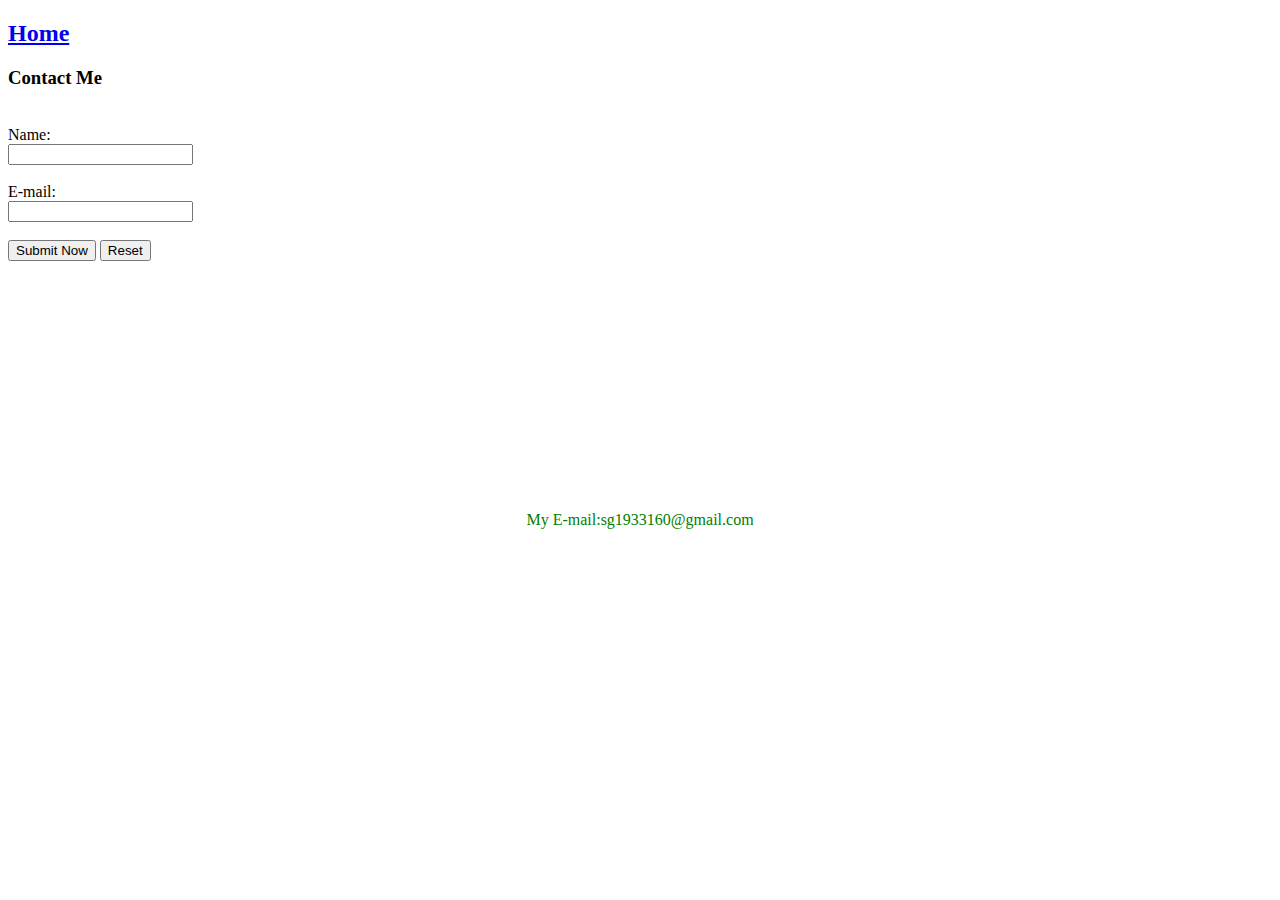
<file: contact.html>
<!DOCTYPE html>
<html>
<head>
	
	<title></title>
</head>
<body>
          
          
            <h2><a href="index.html">Home</a></h2>
			

            <form action="backend.php" >
            
                <h3>Contact Me</h3>
                <form>
                <br>
                <label form="name">Name:</label>
                <br>
            	<input type="text" name="fullname" id="name">
                <div>
                <br>
            	<label>E-mail:</label>
                <br>
                <input type="text" name="myname
         
                <br>               
    About Yourself:<textarea name="name" cols="50" rows=10></textarea>
     

                <div>

                <br>    
                <input type="submit" value="Submit Now">
                <input type="reset" name="Reset Now">
            </div>
            <br> 
            <br>
            <br>
            <br>
            <br>
            <br>
            <br>
            <br>
            <br>
            <br>
            <br>
            <br>
            <br>
            <p>My E-mail:sg1933160@gmail.com</p>
            
            </form>
            <style>
                 p{
                       color: green;
                       text-align: center;

                    
                  }            
    
            </style>
      
    </body>
</html>
</file>
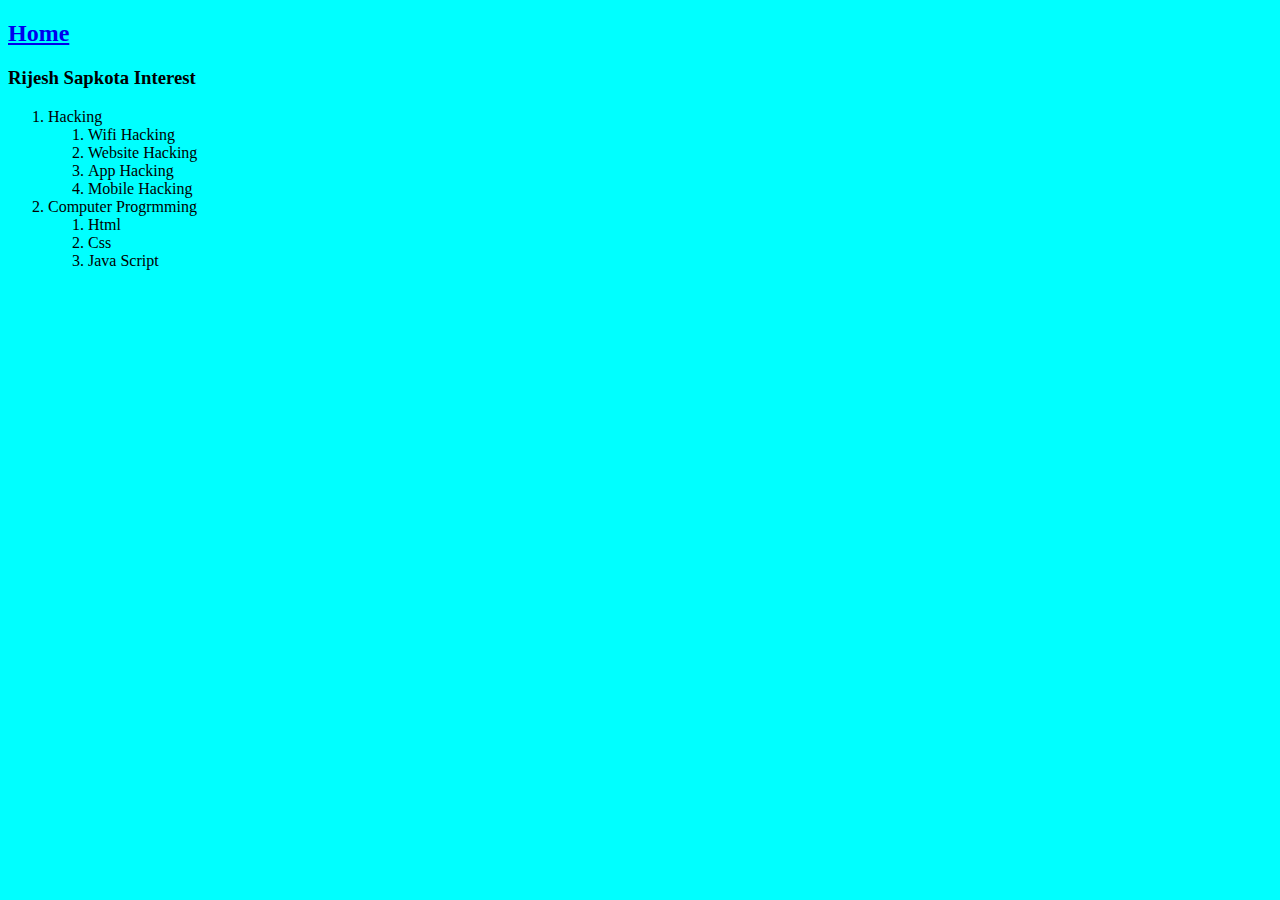
<file: interest.html>
<!DOCTYPE html>
	<html>
	<head>
		
		<title>Interest</title>
		<style>
            body{
				background-color: aqua;
				

			  }

			 h1{
				text-align: center;

			  }

		</style>
	</head>
	<body>
		
			

			
			<h2><a href="index.html">Home</a>
			</h2>


           <h3>Rijesh Sapkota Interest </h3>       				 
            <ol>
            	<li>Hacking
            		<ol>
            			<li>Wifi Hacking</li>
            			<li>Website Hacking</li>
            			<li>App Hacking</li>
            			<li>Mobile Hacking</li>


            			
            		</ol>


            	</li>
            	<li>Computer Progrmming
                  <ol>
                  	<li>Html</li>
                  	<li>Css</li>
                  	<li>Java Script</li>
                  </ol>
            	
            	


            </ol>
	
	</body>
	</html>
</file>
